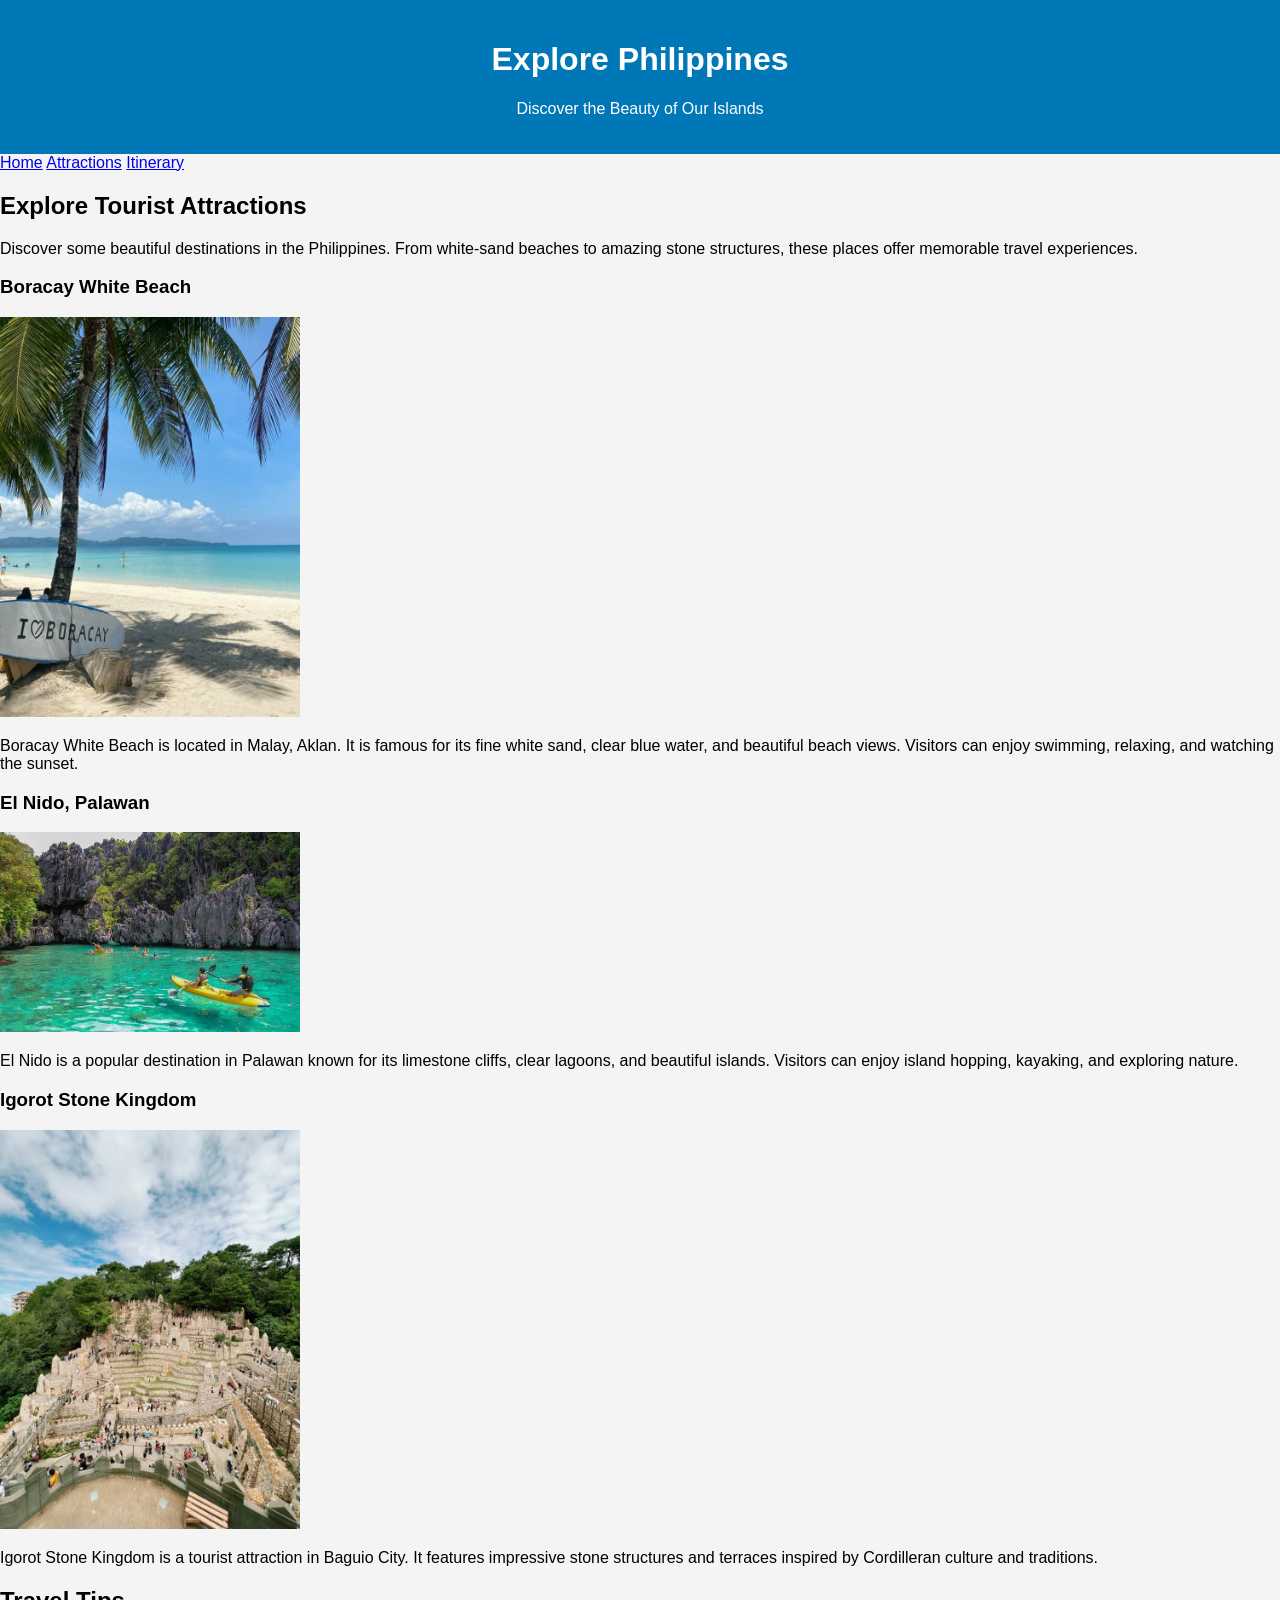
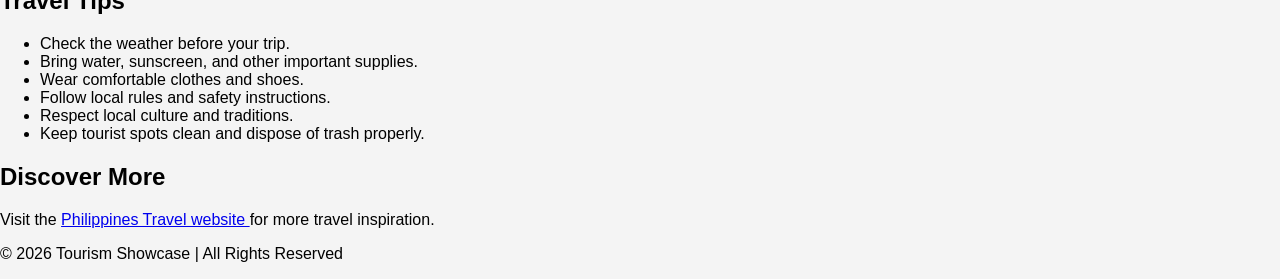
<file: attraction.html>
<!DOCTYPE html>
<html lang="en">
<head>
    <meta charset="UTF-8">
    <meta name="viewport" content="width=device-width, initial-scale=1.0">
    <title>Tourist Attractions | Explore Philippines</title>
    <link rel="stylesheet" href="css/style.css">
    <link rel="stylesheet" href="css/attraction.css">
</head>

<body>

    <header>
        <h1>Explore Philippines</h1>
        <p>Discover the Beauty of Our Islands</p>
    </header>

    <nav>
        <a href="index.html">Home</a>
        <a href="attraction.html">Attractions</a>
        <a href="itinerary.html">Itinerary</a>
    </nav>

    <main>
        <section>
            <h2>Explore Tourist Attractions</h2>
            <p>
                Discover some beautiful destinations in the Philippines.
                From white-sand beaches to amazing stone structures,
                these places offer memorable travel experiences.
            </p>

            <article>
                <h3>Boracay White Beach</h3>
                <img src="images/boracay.jpg"
                     alt="White sand and clear blue water at Boracay"
                     width="300">

                <p>
                    Boracay White Beach is located in Malay, Aklan.
                    It is famous for its fine white sand, clear blue
                    water, and beautiful beach views. Visitors can
                    enjoy swimming, relaxing, and watching the sunset.
                </p>
            </article>

            <article>
                <h3>El Nido, Palawan</h3>
                <img src="images/elnido.jpg"
                     alt="Turquoise water and limestone cliffs in El Nido"
                     width="300">

                <p>
                    El Nido is a popular destination in Palawan known
                    for its limestone cliffs, clear lagoons, and
                    beautiful islands. Visitors can enjoy island
                    hopping, kayaking, and exploring nature.
                </p>
            </article>

            <article>
                <h3>Igorot Stone Kingdom</h3>
                <img src="images/igorot-stone-kingdom.jpg"
                     alt="Stone structures and terraces at Igorot Stone Kingdom"
                     width="300">

                <p>
                    Igorot Stone Kingdom is a tourist attraction in
                    Baguio City. It features impressive stone
                    structures and terraces inspired by Cordilleran
                    culture and traditions.
                </p>
            </article>
        </section>

        <section>
            <h2>Travel Tips</h2>
            <ul>
                <li>Check the weather before your trip.</li>
                <li>Bring water, sunscreen, and other important supplies.</li>
                <li>Wear comfortable clothes and shoes.</li>
                <li>Follow local rules and safety instructions.</li>
                <li>Respect local culture and traditions.</li>
                <li>Keep tourist spots clean and dispose of trash properly.</li>
            </ul>
        </section>

        <section>
            <h2>Discover More</h2>
            <p>
                Visit the
                <a href="https://philippines.travel/"
                   target="_blank"
                   rel="noopener noreferrer">
                    Philippines Travel website
                </a>
                for more travel inspiration.
            </p>
        </section>
    </main>

    <footer>
    <p>&copy; 2026 Tourism Showcase | All Rights Reserved</p>
    </footer>

</body>
</html>
</file>
<file: css/style.css>
body {
  font-family: Arial, sans-serif;
  margin: 0;
  padding: 0;
  background-color: #f4f4f4;
}

header {
  background-color: #0077b6;
  color: white;
  padding: 20px;
  text-align: center;
}

.card {
  background-color: white;
  border-radius: 8px;
  padding: 15px;
  margin: 15px;
  box-shadow: 0 2px 5px rgba(0,0,0,0.1);
}
</file>
<file: css/attraction.css>

</file>
